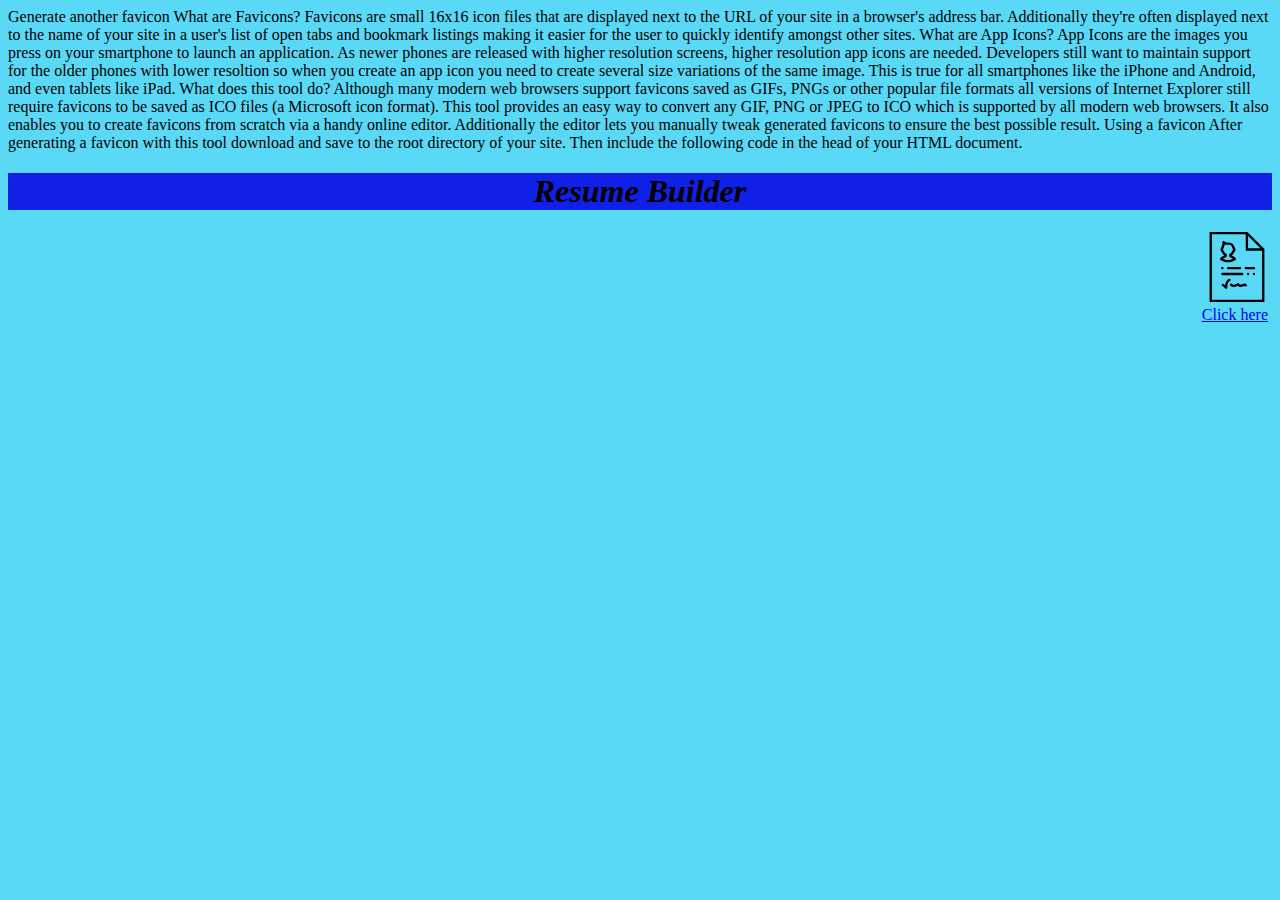
<file: index.html>
<!DOCTYPE html>
<html lang="en" dir="ltr">
  <head>
    <meta charset="utf-8">
    <title>::Resume Builder::</title>
    <link rel="stylesheet" href="css/index.css">
    <link rel="apple-touch-icon" sizes="57x57" href="icons/apple-icon-57x57.png">
<link rel="apple-touch-icon" sizes="60x60" href="icons/apple-icon-60x60.png">
<link rel="apple-touch-icon" sizes="72x72" href="icons/apple-icon-72x72.png">
<link rel="apple-touch-icon" sizes="76x76" href="icons/apple-icon-76x76.png">
<link rel="apple-touch-icon" sizes="114x114" href="icons/apple-icon-114x114.png">
<link rel="apple-touch-icon" sizes="120x120" href="icons/apple-icon-120x120.png">
<link rel="apple-touch-icon" sizes="144x144" href="icons/apple-icon-144x144.png">
<link rel="apple-touch-icon" sizes="152x152" href="icons/apple-icon-152x152.png">
<link rel="apple-touch-icon" sizes="180x180" href="icons/apple-icon-180x180.png">
<link rel="icon" type="image/png" sizes="192x192"  href="icons/android-icon-192x192.png">
<link rel="icon" type="image/png" sizes="32x32" href="icons/favicon-32x32.png">
<link rel="icon" type="image/png" sizes="96x96" href="icons/favicon-96x96.png">
<link rel="icon" type="image/png" sizes="16x16" href="icons/favicon-16x16.png">
<link rel="manifest" href="icons/manifest.json">
<meta name="msapplication-TileColor" content="#ffffff">
<meta name="msapplication-TileImage" content="/ms-icon-144x144.png">
<meta name="theme-color" content="#ffffff">
Generate another favicon

What are Favicons?
Favicons are small 16x16 icon files that are displayed next to the URL of your site in a browser's address bar. Additionally they're often displayed next to the name of your site in a user's list of open tabs and bookmark listings making it easier for the user to quickly identify amongst other sites.

What are App Icons?
App Icons are the images you press on your smartphone to launch an application. As newer phones are released with higher resolution screens, higher resolution app icons are needed. Developers still want to maintain support for the older phones with lower resoltion so when you create an app icon you need to create several size variations of the same image. This is true for all smartphones like the iPhone and Android, and even tablets like iPad.

What does this tool do?
Although many modern web browsers support favicons saved as GIFs, PNGs or other popular file formats all versions of Internet Explorer still require favicons to be saved as ICO files (a Microsoft icon format). This tool provides an easy way to convert any GIF, PNG or JPEG to ICO which is supported by all modern web browsers. It also enables you to create favicons from scratch via a handy online editor. Additionally the editor lets you manually tweak generated favicons to ensure the best possible result.

Using a favicon
After generating a favicon with this tool download and save to the root directory of your site. Then include the following code in the head of your HTML document.

<link rel="apple-touch-icon" sizes="57x57" href="icons/apple-icon-57x57.png">
<link rel="apple-touch-icon" sizes="60x60" href="icons/apple-icon-60x60.png">
<link rel="apple-touch-icon" sizes="72x72" href="icons/apple-icon-72x72.png">
<link rel="apple-touch-icon" sizes="76x76" href="icons/apple-icon-76x76.png">
<link rel="apple-touch-icon" sizes="114x114" href="icons/apple-icon-114x114.png">
<link rel="apple-touch-icon" sizes="120x120" href="icons/apple-icon-120x120.png">
<link rel="apple-touch-icon" sizes="144x144" href="icons/apple-icon-144x144.png">
<link rel="apple-touch-icon" sizes="152x152" href="icons/apple-icon-152x152.png">
<link rel="apple-touch-icon" sizes="180x180" href="icons/apple-icon-180x180.png">
<link rel="icon" type="image/png" sizes="192x192"  href="icons/android-icon-192x192.png">
<link rel="icon" type="image/png" sizes="32x32" href="icons/favicon-32x32.png">
<link rel="icon" type="image/png" sizes="96x96" href="icons/favicon-96x96.png">
<link rel="icon" type="image/png" sizes="16x16" href="icons/favicon-16x16.png">
<link rel="manifest" href="icons/manifest.json">
<meta name="msapplication-TileColor" content="#ffffff">
<meta name="msapplication-TileImage" content="/ms-icon-144x144.png">
<meta name="theme-color" content="#ffffff">
  </head>
  <body>
    <header>
      <h1>Resume Builder</h1>
  </header>
      <a href="form.html">  <img src="images/resume.svg" alt=""> Click here</a>
      <div class="parent">
<!-- <div class="child"> -->

</div>
      <!-- </div> -->




  </body>
  <script type="text/javascript" src="js/get.js">

  </script>
  <!--serviceworker installation-->

  <script type="text/javascript">
  if('serviceWorker' in navigator)
  {
    navigator.serviceWorker.register("js/sw.js")
    .then( function(register){
      register.addEventListener('update found',function(){
        var installingsw=register.installing;
        console.log("serviceWorker is installing",installingsw);
      });
    })

  .catch(function(e){
    console.log("error");
  });
}
else{
  console.log("browser doesnot support");
}

  </script>



</html>
</file>
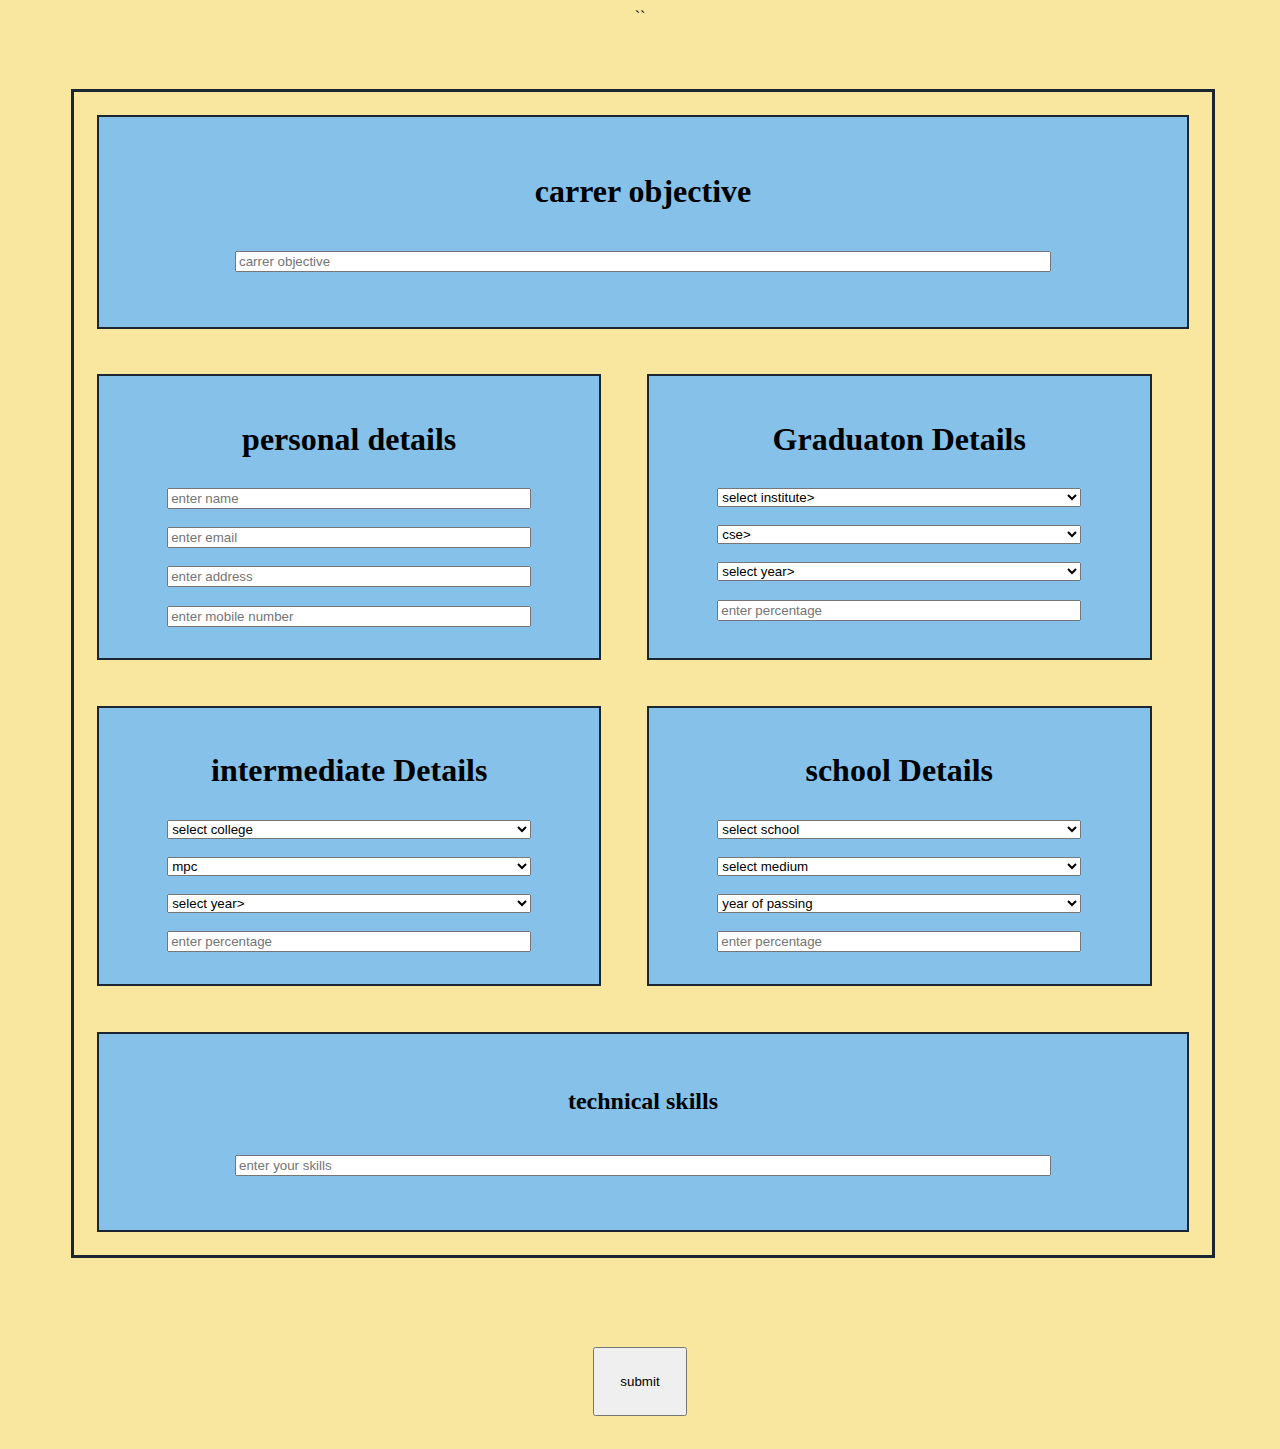
<file: form.html>
``<!DOCTYPE html>
<html lang="en" dir="ltr">
  <head>
    <meta charset="utf-8">
    <title>form</title>
    <link rel="stylesheet" href="css/form.css">
    <meta name="viewport" content="width=device-width,initial-scale=1.0">
  </head>
  <body>
    <div class="parent">
      <div class="carrer">
        <h1>carrer objective</h1>
        <input type="text" name="carrer" id="carrer" placeholder="carrer objective">
        <label for="carrer"></label>
        </div>
        <div class="details">
        <h1>personal details</h1>
        <!--personal info -->
        <!-- <div class="details"> -->


        <input type="text" name="name" id="name"placeholder="enter name">
        <input type="text" name="email" id="email"placeholder="enter email">
        <input type="text" name="address" id="address"placeholder="enter address">
        <input type="text" name="mobile" id="mobile"placeholder="enter mobile number">
        </div>
        <!--education details -->
        <div class="details">
          <h1>Graduaton Details</h1>
          <label for="ginstitute"></label>
          <select id="ginstitute" placeholder="select institute">
            <option>select institute></option>
            <option>MITS></option>
            <option>viswam></option>
            <option>golden valley></option>



          </select>

          <!--branch -->
          <select id="gbranch">
            <option>cse></option>
            <option>ece></option>
            <option>mec></option>
            <option>civil></option>



          </select>
          <!--year of passing -->
          <select id="gyop">
            <option>select year></option>
            <option>2015></option>
            <option>2020></option>
            <option>2021></option>


          </select>
          <!-- percentage -->
          <input type="text" name="percentage" id="gper" placeholder="enter percentage">
          </div>
          <div class="details">
            <h1>intermediate Details</h1>
            <label for="college"></label>
            <select id="icollege">
              <option>select college</option>
              <option>srichaitanya</option>
              <option>narayana</option>
              <option>vasavi</option>



            </select>
            <!--branch -->
            <select id="igroup">
              <option>mpc</option>
              <option>bipc</option>
              <option>cec</option>
              <option>diploma</option>



            </select>
            <!--year of passing -->
            <select id="iyop2">
              <option>select year></option>
              <option>2016</option>
              <option>2017</option>



            </select>
            <!-- percentage -->
            <input type="text" name="percentage" id="iper" placeholder="enter percentage">
            </div>
            <div class="details">
              <h1>school Details</h1>
              <label for="school"></label>
              <select id="school">
                <option>select school</option>
                <option>st.petershigh school</option>
                <option>chaitanya</option>
                <option>friendsvidyanikethan</option>



              </select>
              <!--branch -->
              <select id="medium">
                <option>select medium</option>
                <option>english medium</option>
                <option>telugu medium</option>



              </select>
              <!--year of passing -->
              <select id="yop3">
                <option>year of passing</option>
                <option>select year></option>
                <option>2017></option>
                <option>2014></option>
                <option>2015></option>


              </select>
              <!-- percentage -->
              <input type="text" name="percentage" id="sper" placeholder="enter percentage">
              </div>
              <div class="skills">
                <selection id="divison">
                  <h2>technical skills</h2>
                  <input type="text" name="skills" id="skills" placeholder="enter your skills">


                </selection>

              </div>

            </div>
            <button type="button" name="button" onclick="submitData()">submit</button>

  </body>
  <script type="text/javascript" src="js/main.js">

  </script>
  


</html>
</file>
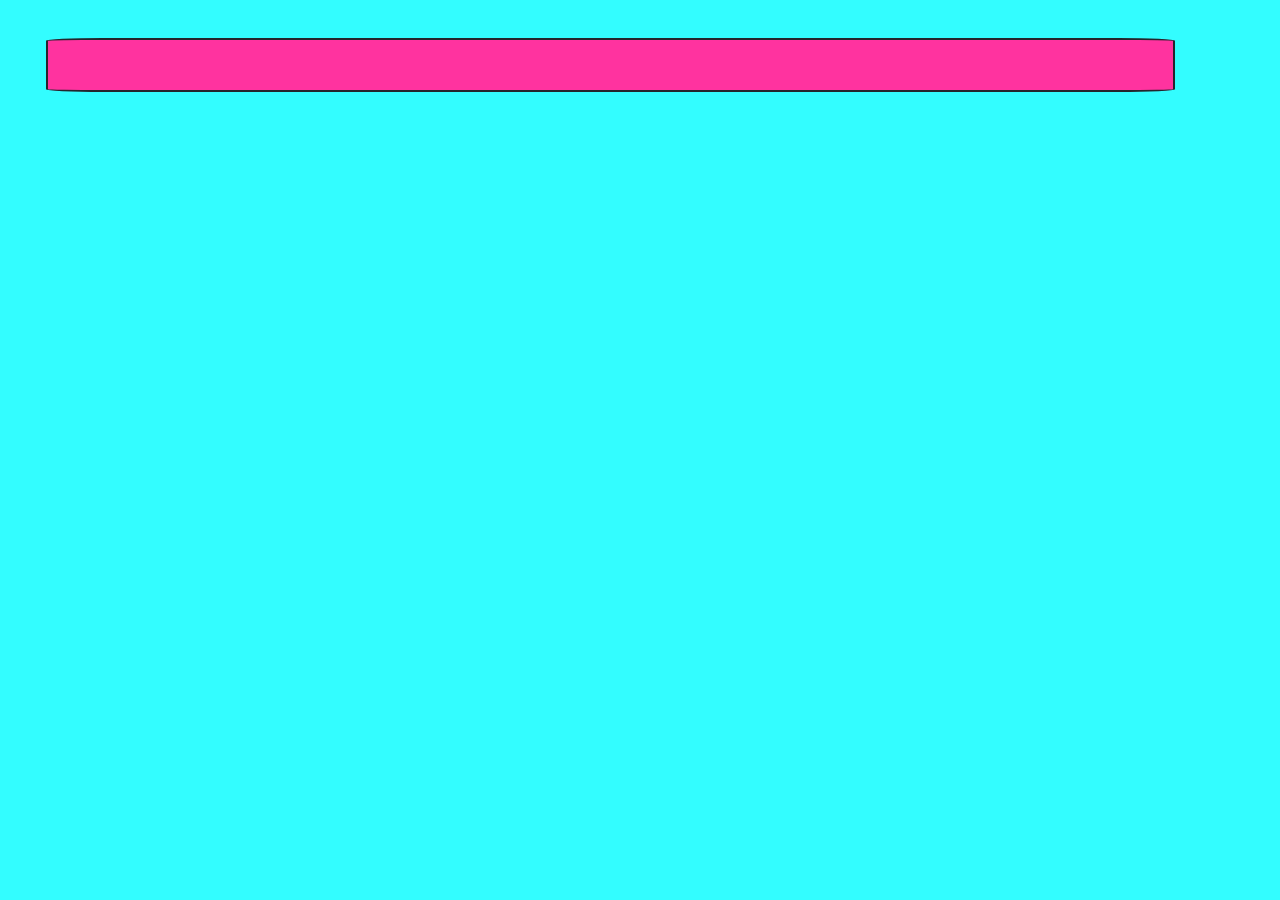
<file: resume.html>
<!DOCTYPE html>
<html lang="en" dir="ltr">
  <head>
    <meta charset="utf-8">
    <title>resume</title>
    <link rel="stylesheet" href="css/resume.css">
  </head>
  <body>
    <div class="parent">
      <div class="left">

      </div>
      <div class="right">

      </div>

    </div>

  </body>
<script type="text/javascript"src="js/resume.js">

</script>

</html>
</file>
<file: css/index.css>
body
{
  background-color: #5AD9F7;
/* text-align: center;; */
}
header{
  font-style: italic;
  text-align: center;
  background: #1020E7;
  text-align: center;
}
a{
  float: right;
}
.child{
  width: 20%;
  padding: 1%;
  margin: 1%;
  border-radius: 3px solid #fff;
  /* display: block; */
  /* background-color:red; */
  justify-content: space-around;
}
.link{
  /* text-decoration: none; */
  /* background-color: red; */
  color: black;
}
.child img
{

  width: 110px;

  height:110px;
border: 2px solid black;
}
</file>
<file: css/form.css>
body{
  background: #F9E79F;
  /* align-items: center; */
  text-align: center;

}
.parent{
  width: 90%;
  margin:5%;
  border: 3px solid #1B2631;
  display: flex;
  flex-wrap: wrap;
}
.carrer,.skills{
  width: 90%;
  border: 2px solid #1B2631;
  margin: 2%;
  padding: 3%;
  text-align: center;
  background: #85C1E9;
}
.details{
  width: 40%;
  margin: 2%;
  padding: 2%;
  text-align: center;
  background: #85C1E9;
  border: 2PX SOLID #1B2631;
}
button{
  margin: 2%;
  padding: 2%;
}
/* .skills{
  width: 90%;
  margin: 2%;
  padding: 3%;
  border: 2px solid #1B2631;
  background: #85C1E9;
  text-align: center; */
}
#button{
  font-style: italic;
  font-weight: bold;
  text-align: center;
}
input,select{
  width: 80%;
  margin: 2%;
}
</file>
<file: css/resume.css>
body{
  background:#33FDFF ;
}
h1{
  text-align: center;
}
.parent{
  background: #FF339F;
  display: flex;
  justify-content:center;
  margin: 3%;
  padding: 2%;
  text-align: center;
  border: 2px solid #24262D  ;
  border-radius: 5%;
  width: 85%;

}
.child1{
  background: #73FF33  ;
  width:25%;
  padding: 2%;
  margin: 3%;
  text-align: center;
  border: 2px solid #24262D  ;
  border-radius: 5%;
}
.child2{
  background: #338CFF  ;
  width:25%;
  padding: 2%;
  margin: 3%;
  text-align: center;
  border: 2px solid #24262D  ;
  border-radius: 5%;


}


}
img{
  width:75%;
  border: 2px solid #24262D  ;
  border-radius: 2%;
}
@media screen and (max-width:767px) {
  .parent{
    flex-wrap: wrap;
  }
  .chhild1{
    width:100%;

  }
  .child2{
    width: 100%;
  }

  @media screen and (min-width:768px) and (max-width:1024px) {
    .parent{
      flex-wrap: wrap;
    }
    .child,.child2 {
      width:35%;
    }
}
</file>
